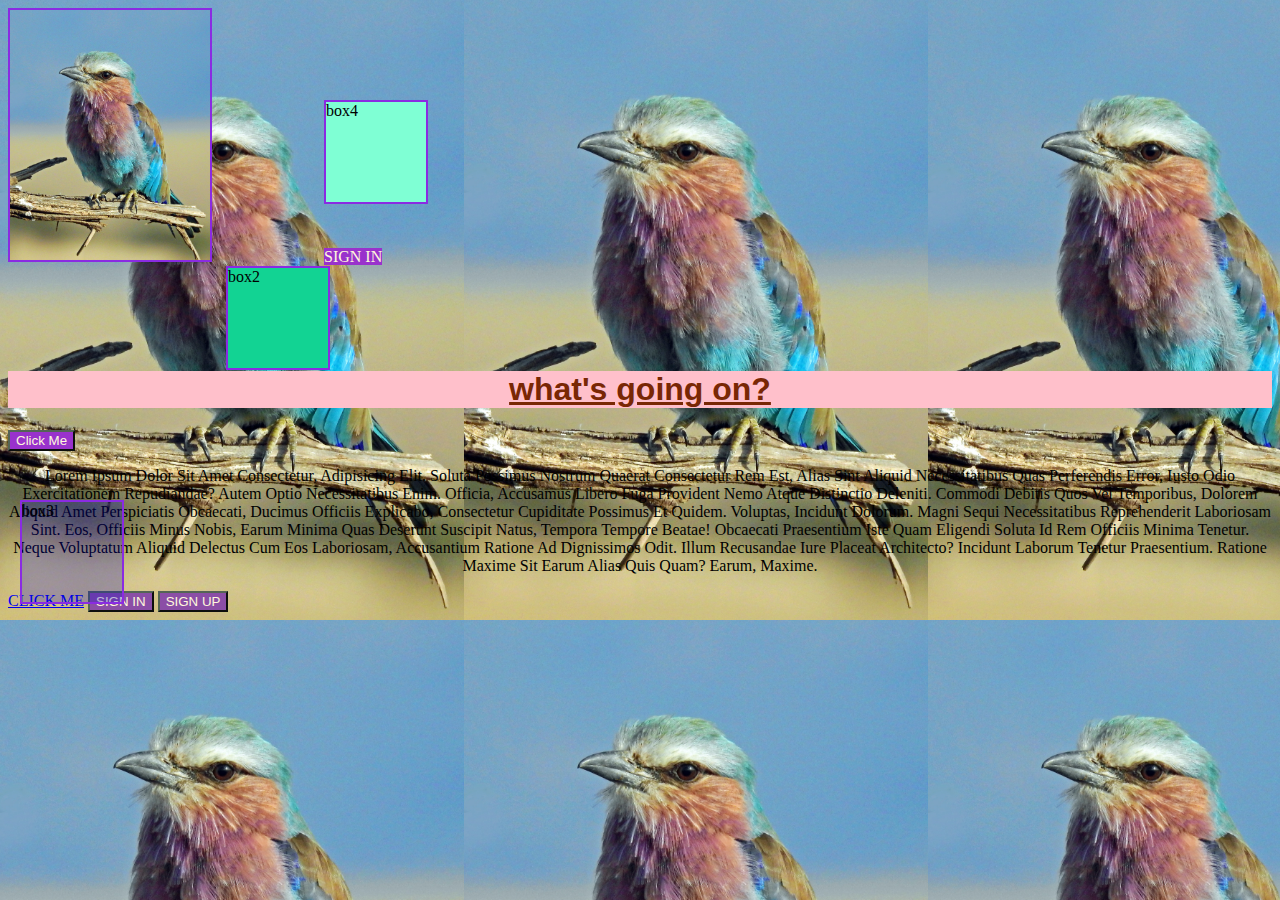
<file: index.html>
<!DOCTYPE html>
<html lang="en">
<head>
    <meta charset="UTF-8">
    <meta name="viewport" content="width=device-width, initial-scale=1.0">
    <title>CSS Learning</title>

    <link rel="stylesheet" href="style.css"
    
</head>
<body>
    
    <!-- <h1>Position playground</h1> -->
    
      <div id="box1"> </div>
         <div id="box2" style="background-color: rgb(18, 211, 147);">box2</div>
         <div id="box3">box3</div>
         <div id="box4" style="background-color: aquamarine;">box4</div>
          
    
    <!-- <h1>Ammara's MOTHER</h1>
    <h2>Hello! this is Ammara's MOTHER</h2>
    <h3 id ="who">Hello! this is Ammara</h3>
    <h2 class="one">What are you guys doing?</h2>
    <p class="one">We are gonna develop a website</p>
     -->

    <button3 style="color: cornsilk;
    background-color: darkorchid;">SIGN IN </button3> 
         <h1>what's going on?</h1>
       <!-- <div style="background-color: rgb(194, 108, 122);color: antiquewhite;">box1?</div>
     <div style="background-color: pink;color: rgb(224, 85, 108)">box2?</div>
  <div id="box3">box3?</div> -->
<button style="background-color:darkorchid;">Click Me</button>
     
    <p>Lorem ipsum dolor sit amet consectetur, adipisicing elit. Soluta possimus nostrum quaerat consectetur rem est, alias sint aliquid necessitatibus quas perferendis error, iusto odio exercitationem repudiandae? Autem optio necessitatibus enim.
    Officia, accusamus libero fuga provident nemo atque distinctio deleniti. Commodi debitis quos vel temporibus, dolorem aliquid amet perspiciatis obcaecati, ducimus officiis explicabo, consectetur cupiditate possimus et quidem. Voluptas, incidunt dolorum.
    Magni sequi necessitatibus reprehenderit laboriosam sint. Eos, officiis minus nobis, earum minima quas deserunt suscipit natus, tempora tempore beatae! Obcaecati praesentium iste quam eligendi soluta id rem officiis minima tenetur.
    Neque voluptatum aliquid delectus cum eos laboriosam, accusantium ratione ad dignissimos odit. Illum recusandae iure placeat architecto? Incidunt laborum tenetur praesentium. Ratione maxime sit earum alias quis quam? Earum, maxime.</p>
    <a href="https://www.google.com">CLICK ME</a>
 
    
         <button>SIGN IN</button>
         <button>SIGN UP</button>
</body>
</file>
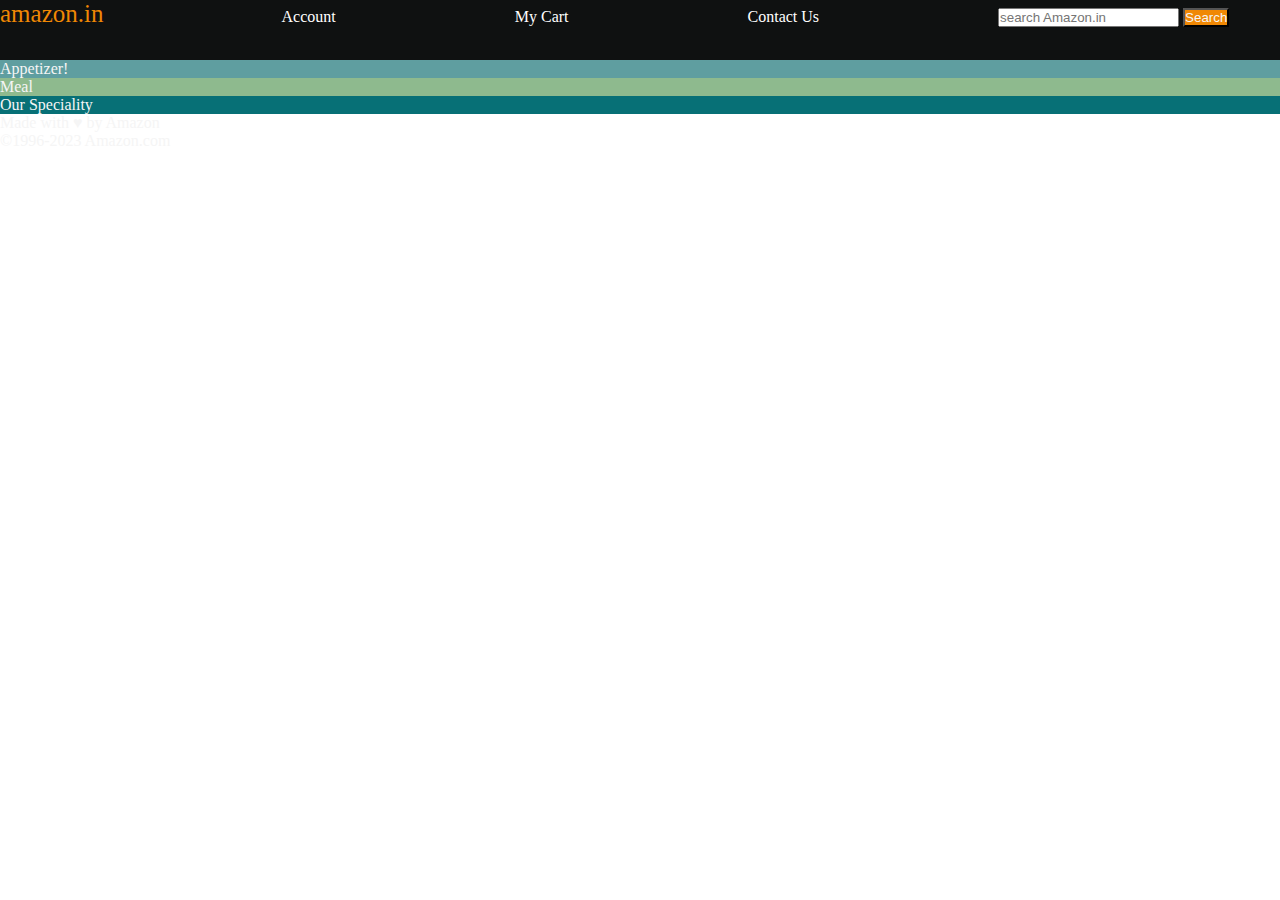
<file: pro.html>
<!DOCTYPE html>
<html lang="en">
<head>
    <link rel="stylesheet" href="pro.css">
    <div id="navbar">
        <a  id="logo">amazon.in</a>
        <a href="#" style="color:white;" >Account</a>
        <a href="#" style="color:white;">My Cart</a>
        <a href="#" style="color:white;">Contact Us</a>
        <input placeholder="search Amazon.in">
        <button>Search</button>

  </div>

</header>

<!-- <p>Lorem ipsum dolor sit, amet consectetur adipisicing elit. Iusto, totam quae, distinctio similique dolores vitae aspernatur adipisci tenetur alias quod fuga, beatae veniam repellat dolorum doloribus quos! Cupiditate, suscipit qui.
Consequuntur nihil laudantium at! Minima modi doloremque velit! Esse, unde nemo placeat maxime quo molestiae quae blanditiis officia ad doloremque voluptate amet nobis molestias. Saepe porro illo eum odio vel.
Unde tenetur adipisci sequi dolor voluptatem nihil necessitatibus perspiciatis eligendi placeat mollitia obcaecati expedita eveniet quas molestiae deleniti dolores minima ratione vero explicabo aperiam tempora officiis cumque, cum fugit. Sapiente.
Praesentium, ut repellendus perspiciatis pariatur cupiditate, et repudiandae odio nam assumenda facere dolore molestiae sed dicta mollitia neque quidem iusto! Aut exercitationem, earum enim debitis voluptatem ab. Exercitationem, eius nobis!
Maiores dolorum asperiores deserunt aperiam nam! Ea, quos provident. A error quasi voluptas vitae? Doloremque mollitia ex ut consequatur omnis laudantium ipsam deserunt repellat itaque architecto, neque repudiandae amet minima?</p>
<div>LOVE NATURE</div>
<p>Lorem ipsum dolor sit amet consectetur adipisicing elit. Numquam quas maiores alias sapiente aut deserunt eligendi, earum dolorum impedit optio assumenda vero dicta doloremque quasi iure. Odio, adipisci. Et, sint.Lorem ipsum dolor 
    sit amet consectetur adipisicing elit. Numquam quas maiores alias sapiente aut deserunt eligendi, earum dolorum impedit optio assumenda vero dicta doloremque quasi iure. Odio, adipisci.Et, sint.Lorem ipsum dolor sit amet consectetur adipisicing
    elit. Numquam quas maiores alias sapiente autdeserunt eligendi, earum dolorum impedit optio assumenda vero dicta doloremque quasi iure. Odio, adipisci. Et, sint.Lorem 
     ipsum dolor sit amet consectetur adipisicing elit. Numquam quas maiores alias sapiente aut deserunt eligendi, 
    earum dolorum impedit optio assumenda vero dicta doloremque quasi iure. Odio, adipisci. Et, sint.Lorem ipsum dolor sit amet consectetur adipisicing elit. Numquam quas maiores alias sapiente aut deserunt eligendi, earum dolorum impedit optio assumenda 
    vero dicta doloremque quasi iure. Odio, adipisci. Et, sinLorem ipsum dolor sit amet consectetur adipisicing elit. Numquam quas maiores alias sapiente aut deserunt eligendi, earum dolorum impedit optio assumenda vero dicta doloremque quasi iure. Odio, 
    adipisci. Et, sint.Lorem ipsum dolor sit amet consectetur adipisicing elit. Numquam quas maiores alias sapiente aut deserunt eligendi,
     earum dolorum impedit optio assumenda vero dicta doloremque quasi iure. Odio, adipisci. Et, sint.t.</p>
     <p>Lorem ipsum dolor sit amet consectetur adipisicing elit. Numquam quas maiores alias sapiente aut deserunt eligendi, earum dolorum impedit optio assumenda vero dicta doloremque quasi iure. Odio, adipisci. Et, sint.Lorem ipsum dolor 
        sit amet consectetur adipisicing elit. Numquam quas maiores alias sapiente aut deserunt eligendi, earum dolorum impedit optio assumenda vero dicta doloremque quasi iure. Odio, adipisci.Et, sint.Lorem ipsum dolor sit amet consectetur adipisicing
        elit. Numquam quas maiores alias sapiente autdeserunt eligendi, earum dolorum impedit optio assumenda vero dicta doloremque quasi iure. Odio, adipisci. Et, sint.Lorem 
         ipsum dolor sit amet consectetur adipisicing elit. Numquam quas maiores alias sapiente aut deserunt eligendi, 
        earum dolorum impedit optio assumenda vero dicta doloremque quasi iure. Odio, adipisci. Et, sint.Lorem ipsum dolor sit amet consectetur adipisicing elit. Numquam quas maiores alias sapiente aut deserunt eligendi, earum dolorum impedit optio assumenda 
        vero dicta doloremque quasi iure.</p>
<p>Lorem ipsum dolor sit amet consectetur adipisicing elit. Alias dignissimos, nemo eius cumque repudiandae dolores ipsam consectetur ducimus voluptates, rerum reiciendis ex repellendus, id amet est fuga eum architecto ea!
Nulla dolores eos ad velit ullam eaque culpa eum error laborum quo ea veritatis repudiandae laboriosam magni, expedita est! Obcaecati doloremque cupiditate repudiandae dignissimos expedita pariatur labore sed adipisci quasi.
Eligendi mollitia error ullam! Tempore, similique? Saepe incidunt ipsa odit libero exercitationem, accusamus ab nemo nam eum repellat pariatur temporibus magni sapiente molestias ipsam, inventore beatae aperiam vel doloribus et?
Laboriosam error cupiditate necessitatibus vel fuga nemo nostrum enim id totam quis magnam, distinctio ad modi blanditiis optio incidunt quibusdam sit beatae exercitationem voluptatem facere rem ab laudantium. Vitae, et.
Sapiente debitis ea eius impedit saepe sunt? Tempore cupiditate, facere maxime dolorem odit quas rerum ipsum numquam iure minima eius eveniet saepe optio est vero inventore? Ullam tempora reiciendis nobis?</p> -->
  <div id="content">
      <div style="background-color: cadetblue;" class="contbox"> Appetizer!</div>
      <div style="background-color: rgba(29, 118, 29, 0.5);" class="contbox">Meal</div>
      <div style="background-color: rgba(7, 112, 118);" class="contbox">Our Speciality</div>
  </div>

  <footer>Made with &hearts; by Amazon <br>
      &#169;1996-2023 Amazon.com</footer>
</body>
</html>
</file>
<file: style.css>
div{
    height: 100px;
    width: 100px;
    background-color: darkseagreen;
    border:2px solid blueviolet;
    display: inline-block;
    
}
#box1{
    background-image: url("sparrow-.jpg");
    background-size: cover;
    
    height: 250px;
    width: 200px;
}
 #box2{
    position: relative;
    left: 10px;
    top: 20px;
    z-index: 1;
 }
 
 #box3{
    position: absolute;
top: 500px;
left: 20px;
    /* absolute => position w.r.t  it's closest ancestor(parent)*/
      } 
#box4{
    bottom: 20px;
    position: fixed;
    top: 100px;
    z-index: 3; }
    /* width: 100vw footers can also be made with it  */
 
    /* height: 100vh; */
    /* viewpot-height => browswer height, v-w(width) */
    /* width: 5rem;
    background-color: darkseagreen;
    margin-left: 10%;
    font-size: 1/2em;}


#who{
    color: purple;
}
.one{
    font-size: 22px;
    font-weight: 700;
        color : #e36038;
    }
    .one{
        font-weight: 800;
        color : #792704 ;
    }
    div{
        width: 100px;
        height: 100px;
        margin: 25px;
        padding: 25px;
        display: inline-block;
        color: antiquewhite;
        background-color: rgba(255,0,0,0.25);
    }*/
    #box3{
        background-color: rgba(0,0,205,0.25);
    }
    h1{
        font-family: Verdana, Geneva, Tahoma, sans-serif;
        text-decoration: underline;
        text-align: center;
        color: #792704;
        background-color: pink;
    }
    p{
        text-transform:capitalize;
        font-size: medium;
        text-align: center;
    }
    button{
        text-decoration: blink;
        color:rgb(243, 83, 214);
        border-color: rgb(39, 71, 19);
        background-color: rgb(118, 50, 122);
    }
    a{
        text-align: center;
    }
    button{
        text-align: center;
        background-color: rgb(139, 78, 166);
        color: cornsilk;
        border-color:#546455
    }
    button3{
        background-color: rgb(139, 78, 166);
        color: #e6dbdb;
    }
    body{
        background-image: url("sparrow-.jpg");
    background-size: contain;
    }
    /* body{background-color: rgb(238, 127, 255);} */
    box{
        background-color: cornflowerblue;
    }
</file>
<file: pro.css>
/* div{
    height: 200px ;
    width: 200px;
    background-image: url("tree.jpg");
    position: fixed;
    background-size: cover;
    right: 0px;
    
}
p{
   text-emphasis: 700px;
} */
*{
 padding: 0;
 margin: 0;
 color: whitesmoke;
}
 .ud-icon-color-neutral {
        color: #2d2f31;
     }
#navbar{
    height: 60px;
    background-color: #0f1111;
    
}

button{
    background-color: #f08804;
}

#logo{
    font-size: 25px;
    color: #f08804;
    
}

a{
    margin-right: 175px;
    text-decoration: none;
} */

/* #content{
    height: 560px;
   }
   .contbox{
    height: 100px;
    width: 100px;
    border:2px solid grey
    ;display: inline-block;
    margin: 25px;
}
footer{color: azure;
    text-align: center;
background-color: black;}
</file>
